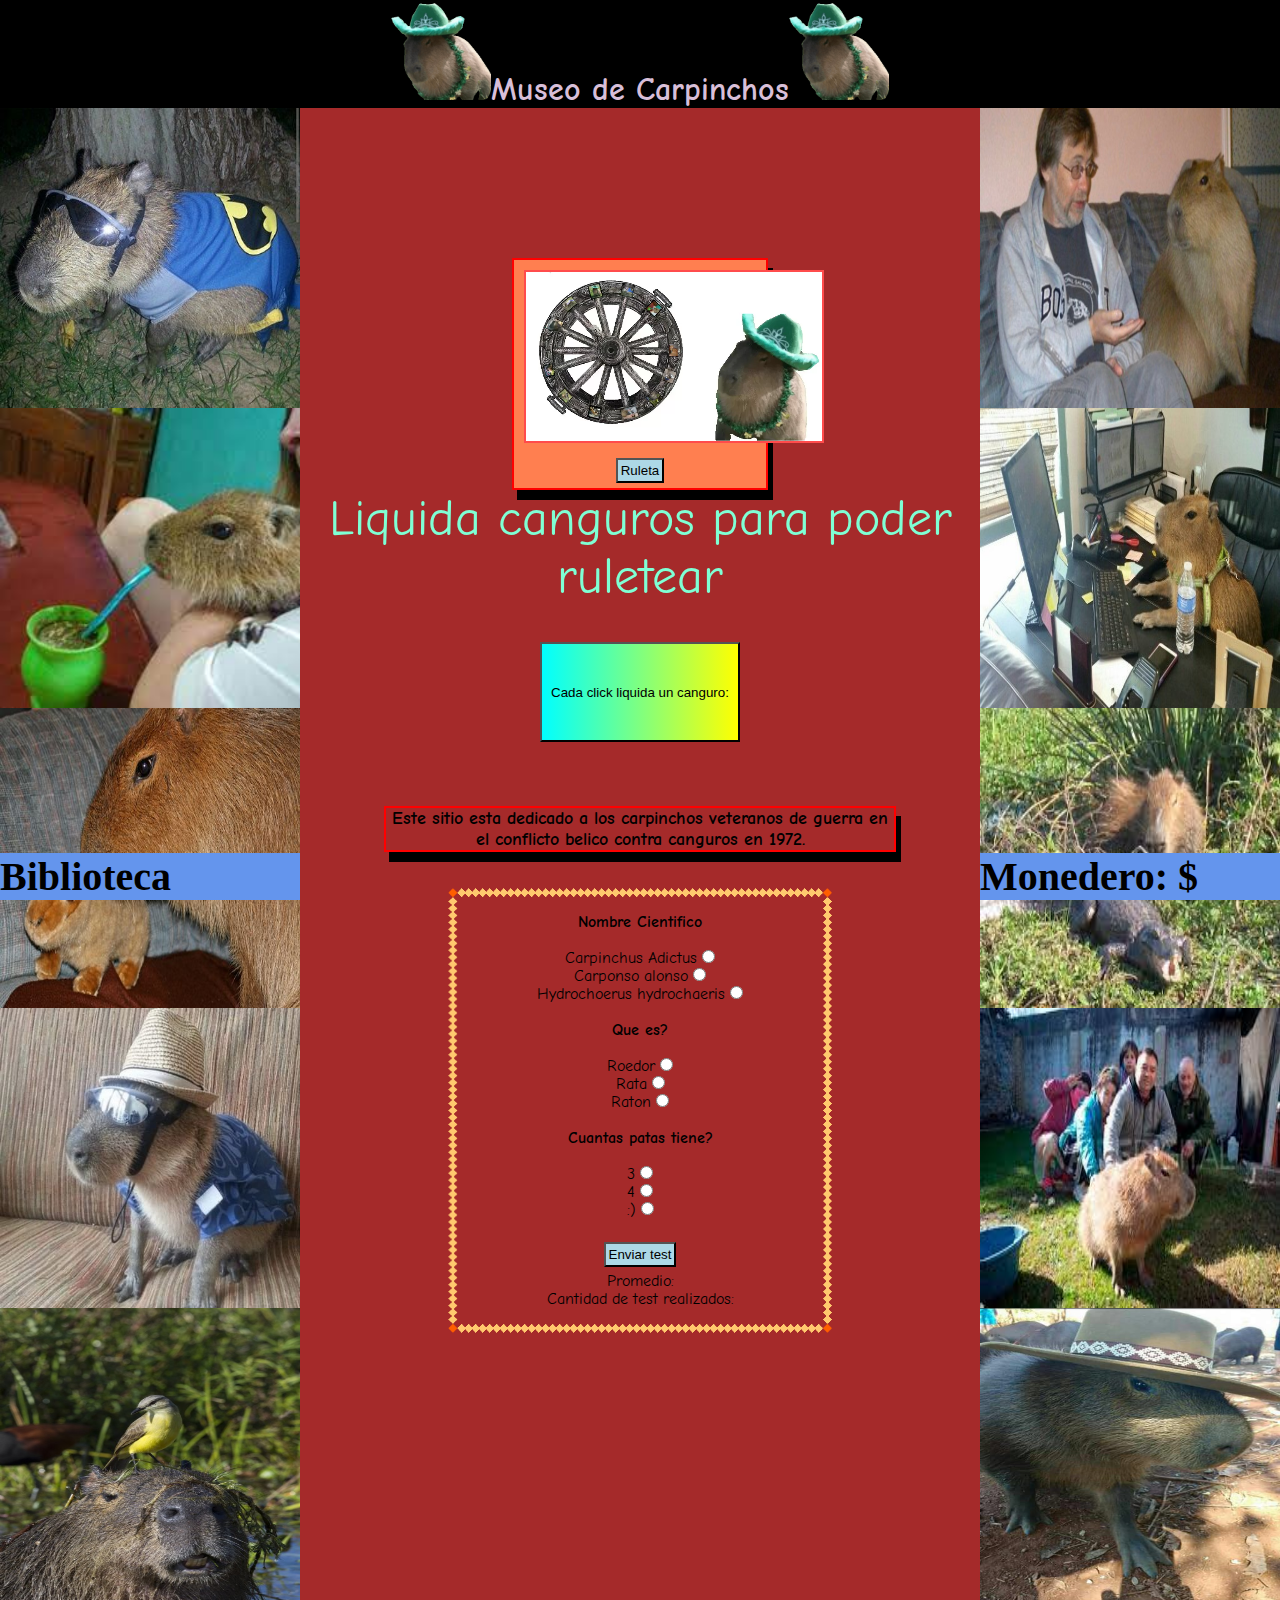
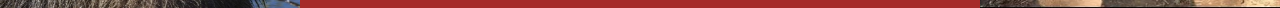
<file: index.html>
<html>
    <head lang='es'>
        <link href="style.css" rel="stylesheet">
        <meta charset="UTF-8">
        <title>Carpinchos Club</title>
    </head>
    <body>
        <audio id='pickup'><source src='Pickup_Coin.wav'></audio>
        <section id='section'></section>
        <h1 class="clase1"><img src="carpinchos/carp.gif" class="gif">Museo de Carpinchos<img src="carpinchos/carp.gif" class="gif"></h1>
        <video src="https://www.youtube.com/watch?v=RRrCMrZapTQ"></video>
        <div class='izq'>
            <a href='https://www.youtube.com/watch?v=RRrCMrZapTQ'  target='blank'>
                <img class='izq' src="carpinchos/1.jpg" >
            </a>
            <img src="carpinchos/2.jpg">
            <img src="carpinchos/4.jpg">
            <img src="carpinchos/5.jpg">
            <img src="carpinchos/7.jpg">
        </div>
        <div class='der'>
            <img src="carpinchos/8.jpg">
            <img src="carpinchos/9.jpg">
            <img src="carpinchos/10.jpg">
            <img src="carpinchos/11.jpg">
            <img src="carpinchos/12.jpg">
        </div>
        <div id='monedero' class="fijo">Monedero: <span id='monederoR'>0</span>$</div>
        <div id='biblioteca' class="fijo" onclick="guardarPremio()">Biblioteca</div>
        <div id='ruleta'>
            <video id='videito' src="ruleta.webm" width="300" onended="cajaP.style.display = 'block'"></video>
            <br>
            <button id='rulbot' onclick="ruleta()">Ruleta</button>
            <div id='cajaPremio' class='cajaP'>
                <div class='contenido-cajaP'>
                    <p>Premio</p>
                    <img id='premiesito'>
                    <br>
                    <button onclick='cerrar()'>Okay grax</button>
                </div>
            </div>
        </div>
        <p>Liquida canguros para poder ruletear</p>
        <br><br>
        <button id="id1" onclick='moneyy();boton();'>Cada click liquida un canguro: <a id='conteo'>0</a></button>
        <p>Este sitio esta dedicado a los carpinchos veteranos de guerra en el conflicto belico contra canguros en 1972.</p>
        <br><br>
        <div class="center bordesito m"><!--Hacer un test donde se preguntan boludeces de carpinchos, ej: nombre cientifico, forma, cosas de esas.-->
            
            <div><strong>Nombre Cientifico</strong><br><br>
                <label for="primPrim">Carpinchus Adictus</label>
                <input id='primPrim' type="radio" value="1" name="nombreCientifico" onclick="respuesta1('1')"><br>
                <label for="segPrim">Carponso alonso</label>
                <input type="radio" id="segPrim" value='2' name="nombreCientifico" onclick="respuesta1('2')"><br>
                <label for="tercPrim">Hydrochoerus hydrochaeris</label>
                <input type="radio" id='tercPrim' value="3" name="nombreCientifico" onclick="respuesta1('3')"><br>
            </div><br>
            
            <div><strong>Que es?</strong><br><br>
                <label for="primSeg">Roedor</label>
                <input type="radio" id="primSeg" value='1' name="que_es?" onclick="respuesta2('1')"><br>
                <label for="segSeg">Rata</label>
                <input type="radio" id="segSeg" value="2" name="que_es?" onclick="respuesta2('2')"><br>
                <label for="tercSeg">Raton</label>
                <input type="radio" id="tercSeg" value="3" name="que_es?" onclick="respuesta2('3')"><br>
            </div><br>

            <div><strong>Cuantas patas tiene?</strong><br><br>
                <label for="primTerc">3</label>
                <input type="radio" id="primTerc" value="1" name="cuantas_patas_tiene?" onclick="respuesta3('1')"><br>
                <label for="segTerc">4</label>
                <input type="radio" id="segTerc" value="2" name="cuantas_patas_tiene?" onclick="respuesta3('2')"><br>
                <label for="">:)</label>
                <input type="radio" id="tercTerc" value="3" name="cuantas_patas_tiene?" onclick="respuesta3('3')"><br>
            </div><br>
            <button onclick="testChequeo()">Enviar test</button>
            <p>Promedio: <strong id="promedioTest"></strong></p>
            <p>Cantidad de test realizados: <strong id="cantidadTest"></strong> </p>
        </div>
        <!--<img id='premiosGuardados'>-->
        <script src="js/boton.js"></script>
        <script src='js/moneda.js'></script>
        <script src="js/ruleta.js"></script>
        <script src="js/test de carpinchos.js"></script>
    </body>
</html>

<!--Contador de muertes en el button, con jss (completado, pero robado de google)-->
<!--Gif con el contador de muertes-->
</file>
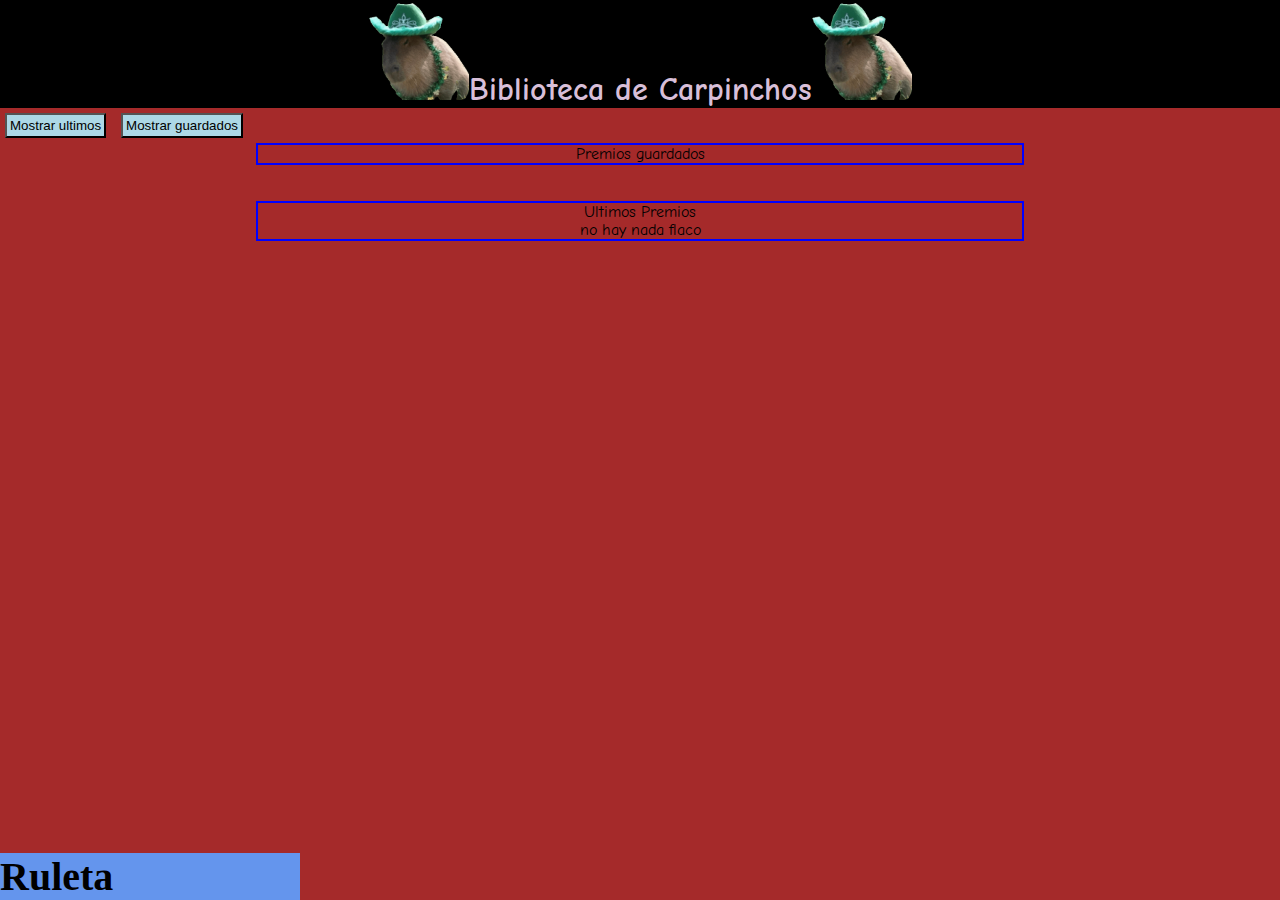
<file: biblioteca.html>
<!DOCTYPE html>
<html lang="en">
<head>
    <meta charset="UTF-8">
    <title>Biblitoeca</title>
    <link href="style.css" rel="stylesheet">
</head>
<body onload="cargar()">
    <h1 class="clase1"><img src="carpinchos/carp.gif" class="gif">Biblioteca de Carpinchos<img src="carpinchos/carp.gif" class="gif"></h1>
    <button onclick="mostrarPremio()">Mostrar ultimos</button>
    <button onclick='mostrarGuardados()'>Mostrar guardados</button>
    <div id='cuerpo' class="centrado">Premios guardados<div id='premiosGuardados'></div></div>
    <br><br>
    <div class="centrado">Ultimos Premios<div id="ultimosPremios"></div></div>

    <div id='cajaPremio' class='cajaP center'>
        <div class='contenido-cajaP'>
            <p>Ultima</p>
            <img id='ultimoClickeado'>
            <br>
            <button onclick='cerrarGuardarPremio()'>Guardar</button>
            <button onclick='cerrar2()'>Cerrar</button>
        </div>
    </div>
    <div id='guardadoPremio' class='cajaP center'>
        <div class='contenido-cajaP'>
            <strong id='nombrePremio'>Premio</strong><br><br>
            <img id='guardadoClickeado'>
            <br>
            <button onclick='borrarPremio()' class="borrar">Borrar</button>
            <button onclick='cerrar3()'>Cerrar</button>
        </div>
    </div>
    <div id='biblioteca' class='fijo' onclick="window.location.href = 'index.html'">Ruleta</div>
    <script src='js/moneda.js'></script>
    <script src="js/ruleta.js"></script>
</body>
</html>
</file>
<file: style.css>
@import url('https://fonts.googleapis.com/css2?family=Comic+Neue:wght@300&display=swap');

body {
    font-family: 'Comic Neue', cursive;
    background-color: brown;
}

div img{
    height: 300px;
    width: 300px;
    display: block;
    margin: auto;
    align-items: center;
}

.fijo{
    font-size: 40px;
    background-color: cornflowerblue;
    border: 2px black;
    width: 300px;
    position: fixed;
    font-family: 'Franklin Gothic Medium';
    font-weight: bold;
}
#biblioteca{
    bottom: 0;
    left: 0;
}

#monedero{
    bottom: 0;
    right: 0;
}

#ruleta{
    text-align: center;
    background-color: coral;
    margin: auto;
    width: 20%;
    box-shadow: 5px 10px;
    border: red solid 2px;
}

#videito{
    margin: 10px;
    border:rgb(255, 76, 76) 2px solid;
}

.izq{
    float: left;
}

.der{
    float: right;
}

.logo{
    position: absolute;
    width: 150px;
}

div img:hover{
    height: 500px;
    width: 500px;
}

.clase1{
    color: thistle;
    background-color: black;
    text-align: center;
}

*{
    margin: 0;
    padding: 0;
    box-sizing: border-box;
}

div+p{
    color: aquamarine;
    font-size: 50px;
    text-align: center;
}

#id1{
    height: 100px;
    width: 200px;
    margin: auto;
    display: block;
    align-items: center;
    background: linear-gradient(to left, yellow, aqua);
}

#id1+p{
    border: red double 2px;
    box-shadow: 5px 10px;
    margin-top: 5%;
    margin-left: 30%;
    margin-right: 30%;
    text-align: center;
    font-weight: bold;
    font-size: large;
}

img.gif{
    height: 100px;
    width: 100px;
}

.centrado{
    text-align: center;
    border: blue 2px solid;
    margin-left: 20%;
    margin-right: 20%;
}

.center{
    text-align: center;
}

.m{
    margin-left: 35%;
    margin-right: 35%;
}

button{
    padding: 3px;
    margin: 5px;
    background-color: lightblue;
}

.borrar{
    background-color: tomato;
}

.chiquitas{
    height: 100px;
    width: 100px;
    display: inline;
    margin: 5px;
    /*border: black 2px solid;*/
}

.chiquitas:hover{
    height: 150px;
    width: 150px;
}


/*La caja de premio (Modal)*/
/*fondo*/
.cajaP{
    display: none;
    position: fixed;
    z-index: 1;
    left: 0;
    top: 0;
    width: 100%;
    height: 100%;
    overflow: auto;
    background-color: rgb(0,0,0);
    background-color: rgba(0,0,0,0.4);
}

/*Contenido de la caja*/
.contenido-cajaP{
    background-color: coral;
    margin: 15% auto;
    padding: 20px;
    border: 1px solid black;
    width: 35%;
}

/*#premiesito{
    border: yellowgreen 3px solid;
}*/

/*El boton para cerrar*/
.cerrar{
    color: #aaa;
    float: right;
    font-size: 28px;
    font-weight: bold;
}

.cerrar:hover,
.cerrar:focus{
    color: black;
    text-decoration: none;
    cursor: pointer;
}

.bordesito{
    border: 10px solid transparent;
    padding: 15px;
    border-image: url(carpinchos/border.png) 30 round;
}

.comun{
    border: yellowgreen 5px solid;
}

.piola{
    border: steelblue 5px outset;
}

.soviet{
    border: red 5px outset;
}

.invert{
    filter:invert(100%);
    border: green 5px double;
}

.psycho{
    filter:/*hue-rotate(90deg)*/ sepia(100%);
    border: hotpink 5px dashed;
}

.frito{
    filter:hue-rotate(180deg) saturate(8);
    border: ivory 5px double;
}

.checked{
    color: orange;
}
</file>
